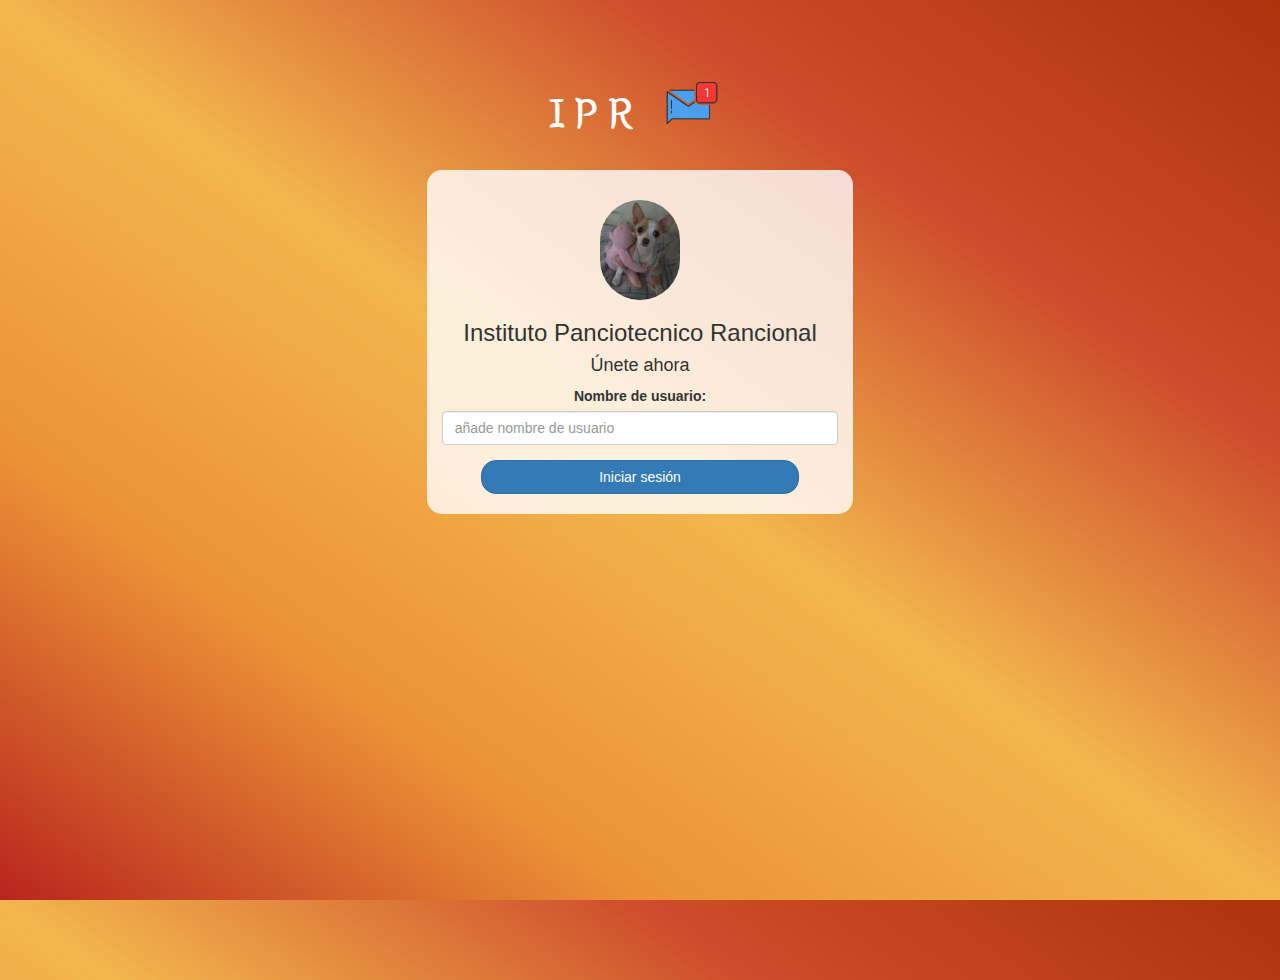
<file: index.html>
<!DOCTYPE html>
<html>
<head>
	<title>Instituto Panciotecnito Rancional</title>
<link href="https://fonts.googleapis.com/css?family=Yeon+Sung&display=swap" rel="stylesheet"><meta name="viewport" content="width=device-width, initial-scale=1">

<link rel="stylesheet" href="https://maxcdn.bootstrapcdn.com/bootstrap/3.4.0/css/bootstrap.min.css">
<script src="https://ajax.googleapis.com/ajax/libs/jquery/3.4.1/jquery.min.js"></script>
<script src="https://maxcdn.bootstrapcdn.com/bootstrap/3.4.0/js/bootstrap.min.js"></script>

<link rel="stylesheet" type="text/css" href="style.css">
<script src="kwitter.js"></script>
</head>
<body>
<center>
	<h1 class="header">	
		IPR	<sup>
	<img src="m2.png">
	</sup>
</h1>
	<div class="col-lg-4 col-md-6 col-sm-6 col-xs-11 login_div">
	<img src="logo.png" class="logo">
		<h3 >Instituto Panciotecnico Rancional</h3>
		<h4 >Únete ahora</h4>
		<div class="form-group">
		  <label >Nombre de usuario:</label> <input id = "user_name" type = "text" placeholder = "añade nombre de usuario" class = "form-control">

		</div>
		<button id="login_button" class="btn btn-primary" onclick = "addUser()">Iniciar sesión</button>
		<br><br>
	</div>
</center>
</body>
</html>
</file>
<file: style.css>
html, body
{
  height: 100%;
  margin: 0;
}

body
{
background-image: linear-gradient(to right top, #b8251d, #eb9136, #f1ad36e2, #c93b17e9, #ad330d);
}

.header
{
	color: white;font-family: 'Yeon Sung';font-size: 45px;letter-spacing: 10px;margin-top: 80px;
}
.header img
{
	width: 80px;margin-left: -15px;
}

.login_div
{
	background: rgba(255,255,255,0.8);float: none;border-radius: 15px;
}

.logo
{
	width: 80px;margin-top: 30px;border-radius: 40px;
}

#login_button
{
	width: 80%;border-radius: 15px;
}

.room_name
{
	cursor: pointer;
	font-size: 20px;
}


#logout
{
	font-size: 20px; float: right;
}


#output
{
	padding: 10px; width:80%;background: rgba(255,255,255,0.8);border-radius: 15px;
}

.input_div_room_page
{
	width: 80%;
}

.input_div label
{
	color: white;font-size: 20px;
}


.input_div_message_page
{
	position: fixed;bottom: 0px;width: 100%;background: rgba(255,255,255,0.8);
}
.input_div_message_page label
{
	color: black;
}
.input_div_message_page #msg
{
	width: 80%;
}
.input_div_message_page button
{
	margin-top: 15px;
	width: 50%; 
}
.color_white
{
	color: white
}

.user_tick
{
	width:20px;
}
.message_h4
{
	padding-left:5px;color:grey;
}
</file>
